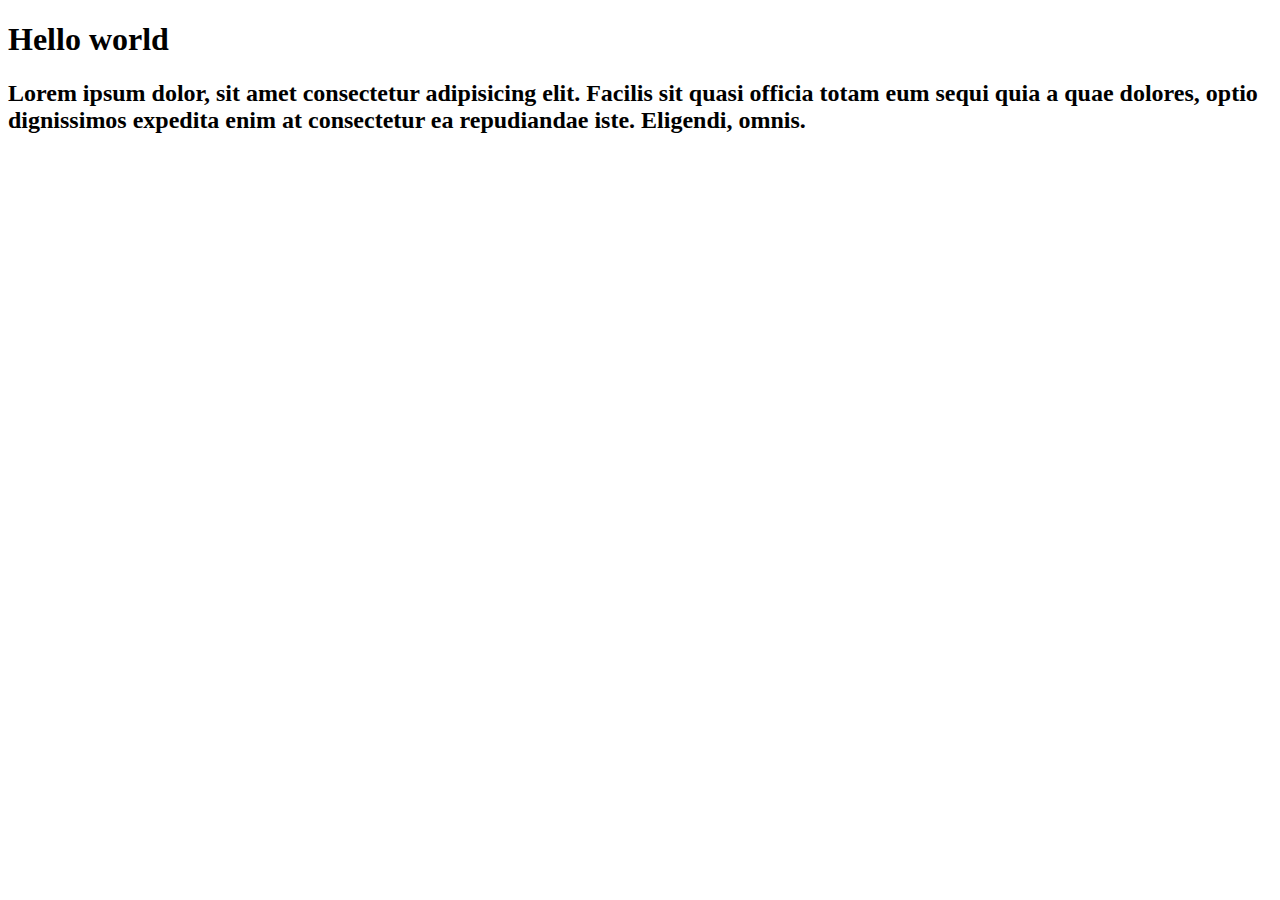
<file: part1/index.html>
<!DOCTYPE html>
<html lang="en">
  <head>
    <meta charset="UTF-8" />
    <meta name="viewport" content="width=device-width, initial-scale=1.0" />
    <title>Javascript & DOM Part 1</title>
  </head>
  <body>
    <h1>Hello world</h1>
    <h2>
      Lorem ipsum dolor, sit amet consectetur adipisicing elit. Facilis sit
      quasi officia totam eum sequi quia a quae dolores, optio dignissimos
      expedita enim at consectetur ea repudiandae iste. Eligendi, omnis.
    </h2>
  </body>
  <script src="./script.js"></script>
</html>
</file>
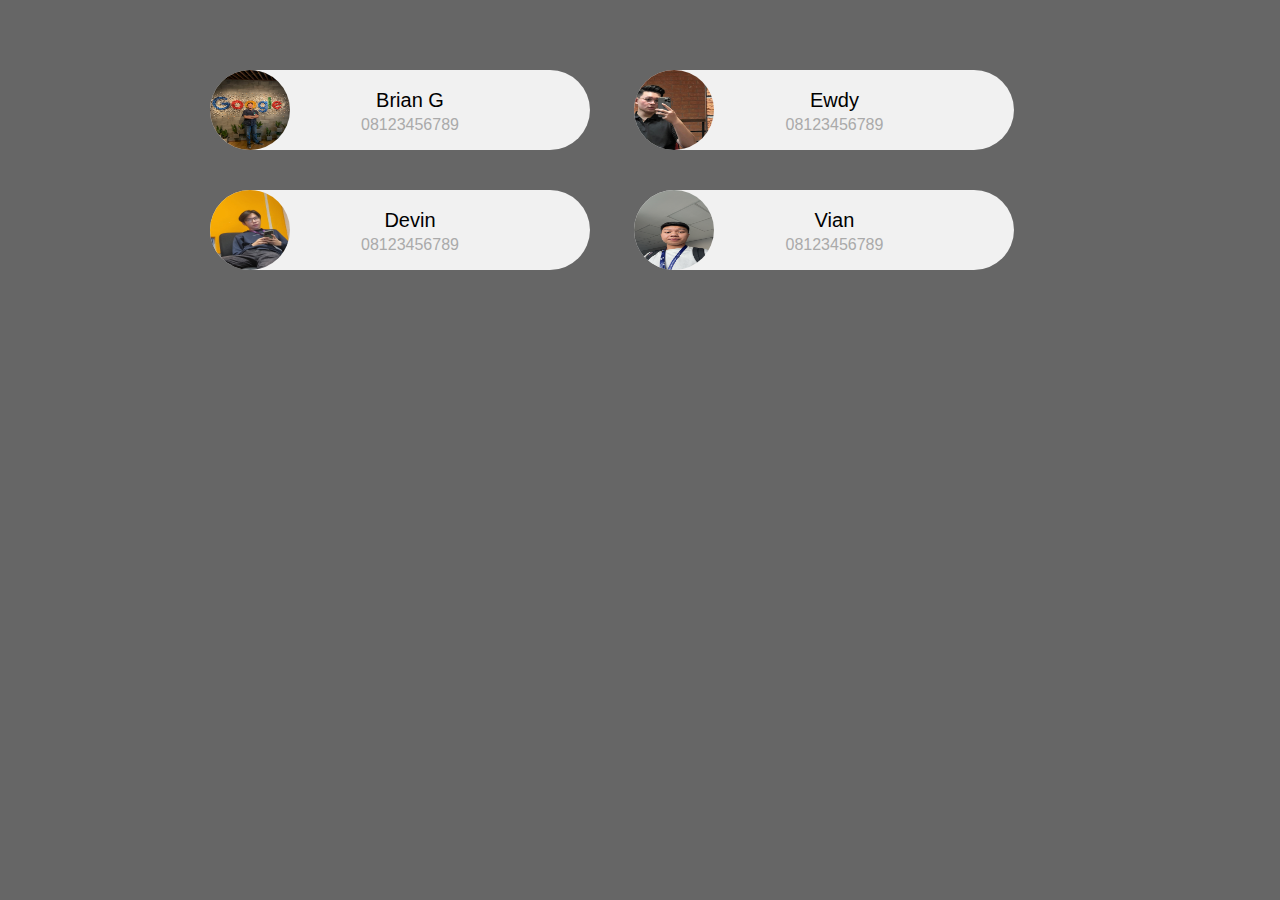
<file: part10&11&12/index.html>
<!DOCTYPE html>
<html>
  <head>
    <title>DOM Traversal</title>
    <link rel="stylesheet" type="text/css" href="style.css" />
  </head>
  <body>
    <div class="container">
      <div class="card">
        <img src="img/brian.jpg" width="96" height="96" />
        <span class="nama">Brian G</span>
        <span class="telp">08123456789</span>
        <span class="close"></span>
      </div>
      <div class="card">
        <img src="img/ewdy.jpg" width="96" height="96" />
        <span class="nama">Ewdy</span>
        <span class="telp">08123456789</span>
        <span class="close"></span>
      </div>
      <div class="card">
        <img src="img/desu.jpg" width="96" height="96" />
        <span class="nama">Devin</span>
        <span class="telp">08123456789</span>
        <span class="close"></span>
      </div>
      <div class="card">
        <img src="img/vian.JPG" width="96" height="96" />
        <span class="nama">Vian</span>
        <span class="telp">08123456789</span>
        <span class="close"></span>
      </div>
    </div>

    <script src="script.js"></script>
  </body>
</html>
</file>
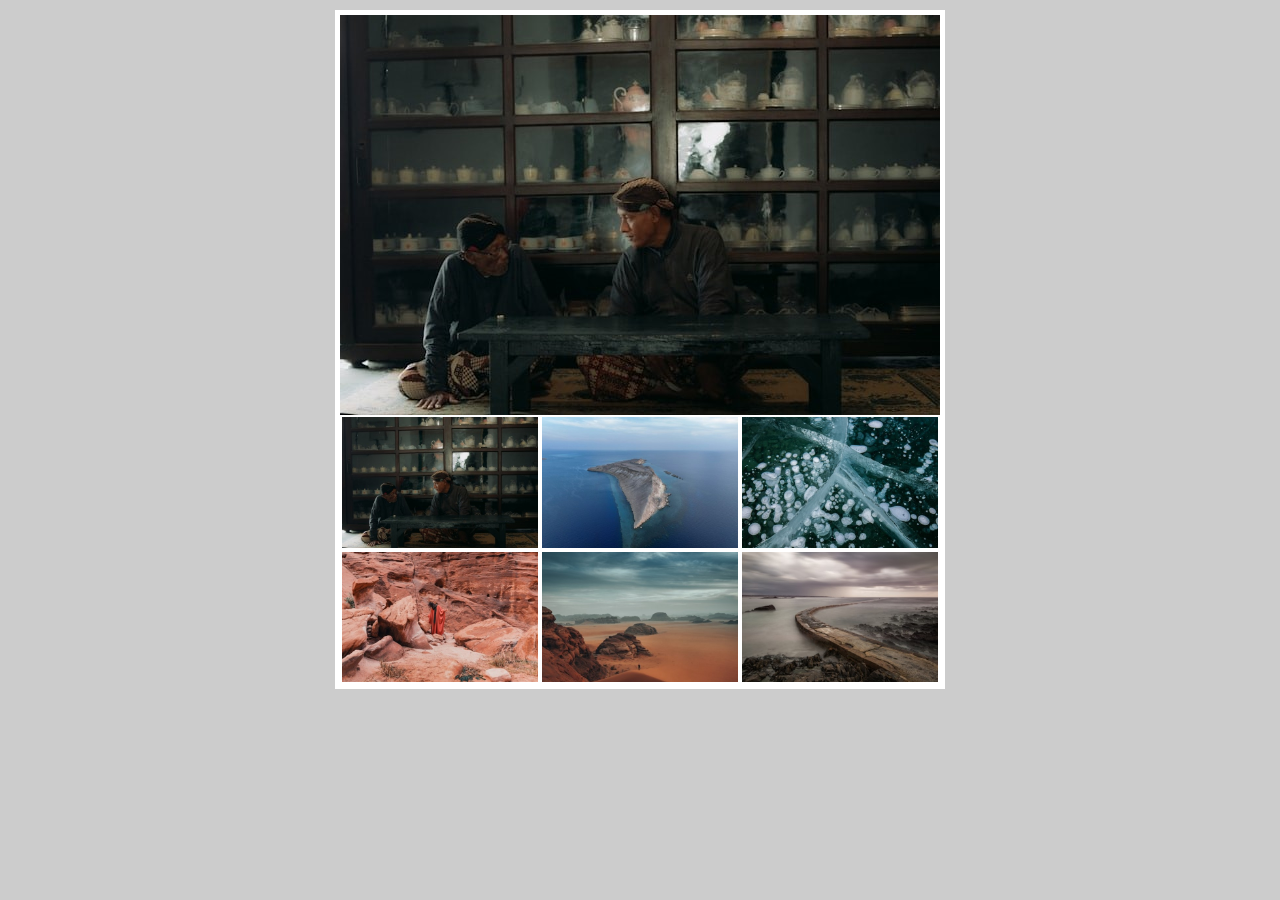
<file: part13/index.html>
<!DOCTYPE html>
<html lang="en">
  <head>
    <meta charset="UTF-8" />
    <meta name="viewport" content="width=device-width, initial-scale=1.0" />
    <link rel="stylesheet" href="style.css" />
    <title>Gallery</title>
  </head>
  <body>
    <div class="container">
      <img src="./img/gambar1.jpg" alt="" class="main">
      <div class="thumbnail">
        <img src="./img/gambar1.jpg" alt="" class="thumb">
        <img src="./img/gambar2.jpg" alt="" class="thumb">
        <img src="./img/gambar3.jpg" alt="" class="thumb">
        <img src="./img/gambar4.jpg" alt="" class="thumb">
        <img src="./img/gambar5.jpg" alt="" class="thumb">
        <img src="./img/gambar6.jpg" alt="" class="thumb">
      </div>
    </div>

    <script src="script.js"></script>
  </body>
</html>
</file>
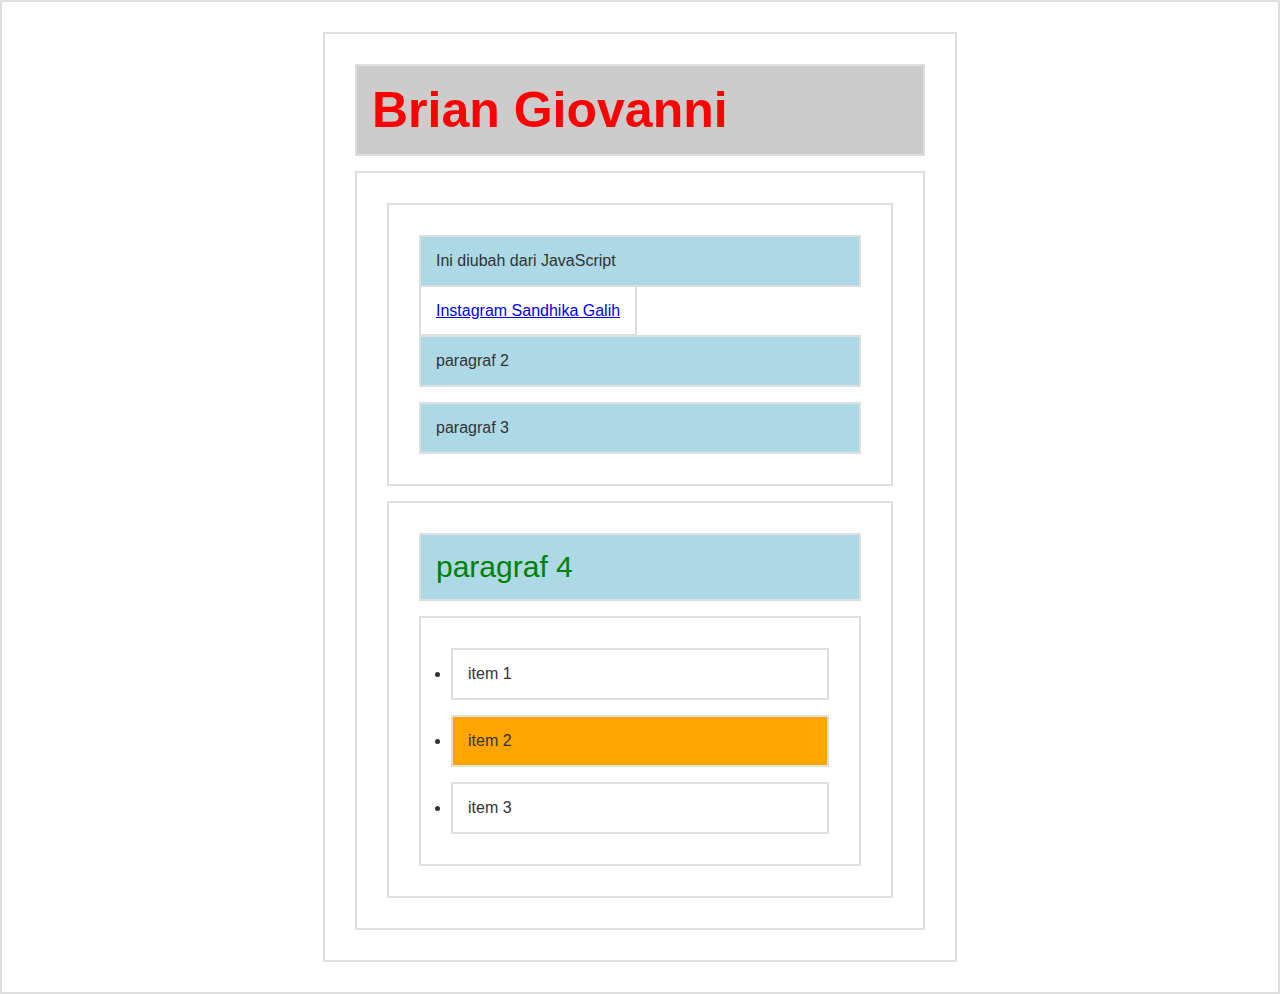
<file: part3&4/index.html>
<!DOCTYPE html>
<html lang="en">
  <head>
    <meta charset="UTF-8" />
    <title>Dom Selection</title>
    <style>
      * {
        border: 2px solid #dedede;
        padding: 15px;
        margin: 15px;
      }
      html {
        margin: 0;
        padding: 0;
      }
      body {
        max-width: 600px;
        margin: 30px auto;
        font-family: sans-serif;
        color: #333;
      }
    </style>
  </head>
  <body>
    <h1 id="judul">Hello World</h1>
    <div id="container">
      <section id="a">
        <p class="p1">paragraf 1</p>
        <a href="http://instagram.com/sandhikagalih"
          >Instagram Sandhika Galih</a
        >
        <p class="p2">paragraf 2</p>
        <p class="p3">paragraf 3</p>
      </section>
      <section id="b">
        <p>paragraf 4</p>
        <ul>
          <li>item 1</li>
          <li>item 2</li>
          <li>item 3</li>
        </ul>
      </section>
    </div>
  </body>
  <script src="script.js"></script>
</html>
</file>
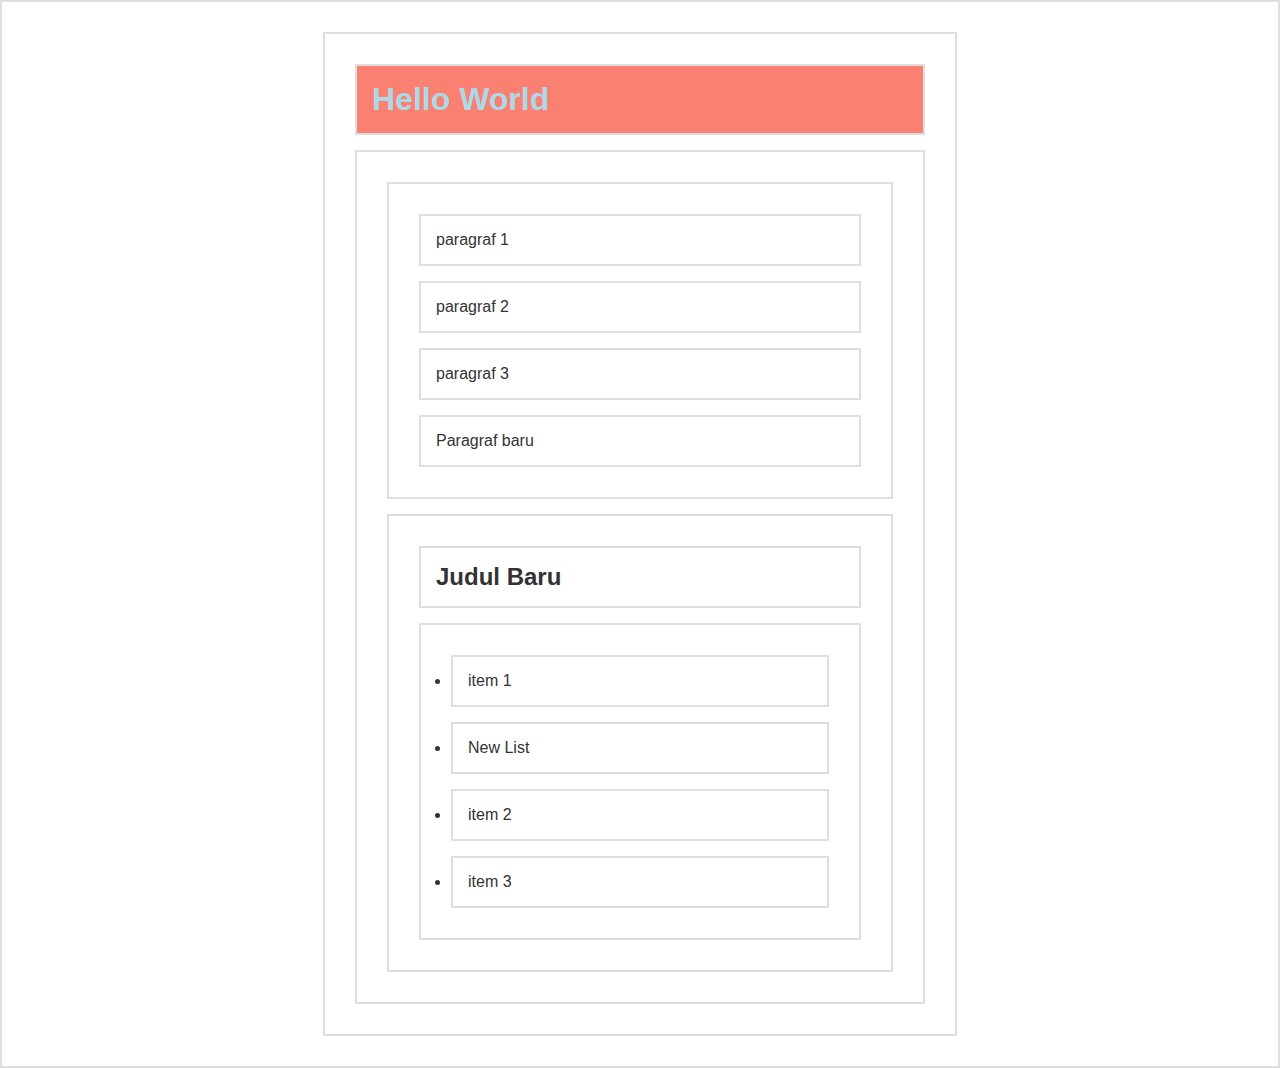
<file: part5&6/index.html>
<!DOCTYPE html>
<html lang="en">
  <head>
    <meta charset="UTF-8" />
    <title>Dom Selection</title>
    <style>
      * {
        border: 2px solid #dedede;
        padding: 15px;
        margin: 15px;
      }
      html {
        margin: 0;
        padding: 0;
      }
      body {
        max-width: 600px;
        margin: 30px auto;
        font-family: sans-serif;
        color: #333;
      }
      .biru-muda { background-color: lightblue;}
    </style>
  </head>
  <body>
    <h1 id="judul">Hello World</h1>
    <div id="container">
      <section id="a">
        <p class="p1">paragraf 1</p>
        <a href="http://instagram.com/sandhikagalih">Instagram Sandhika Galih</a>
        <p class="p2">paragraf 2</p>
        <p class="p3">paragraf 3</p>
      </section>
      <section id="b">
        <p>paragraf 4</p>
        <ul>
          <li>item 1</li>
          <li>item 2</li>
          <li>item 3</li>
        </ul>
      </section>
    </div>

    <script src="script.js"></script>
  </body>
</html>
</file>
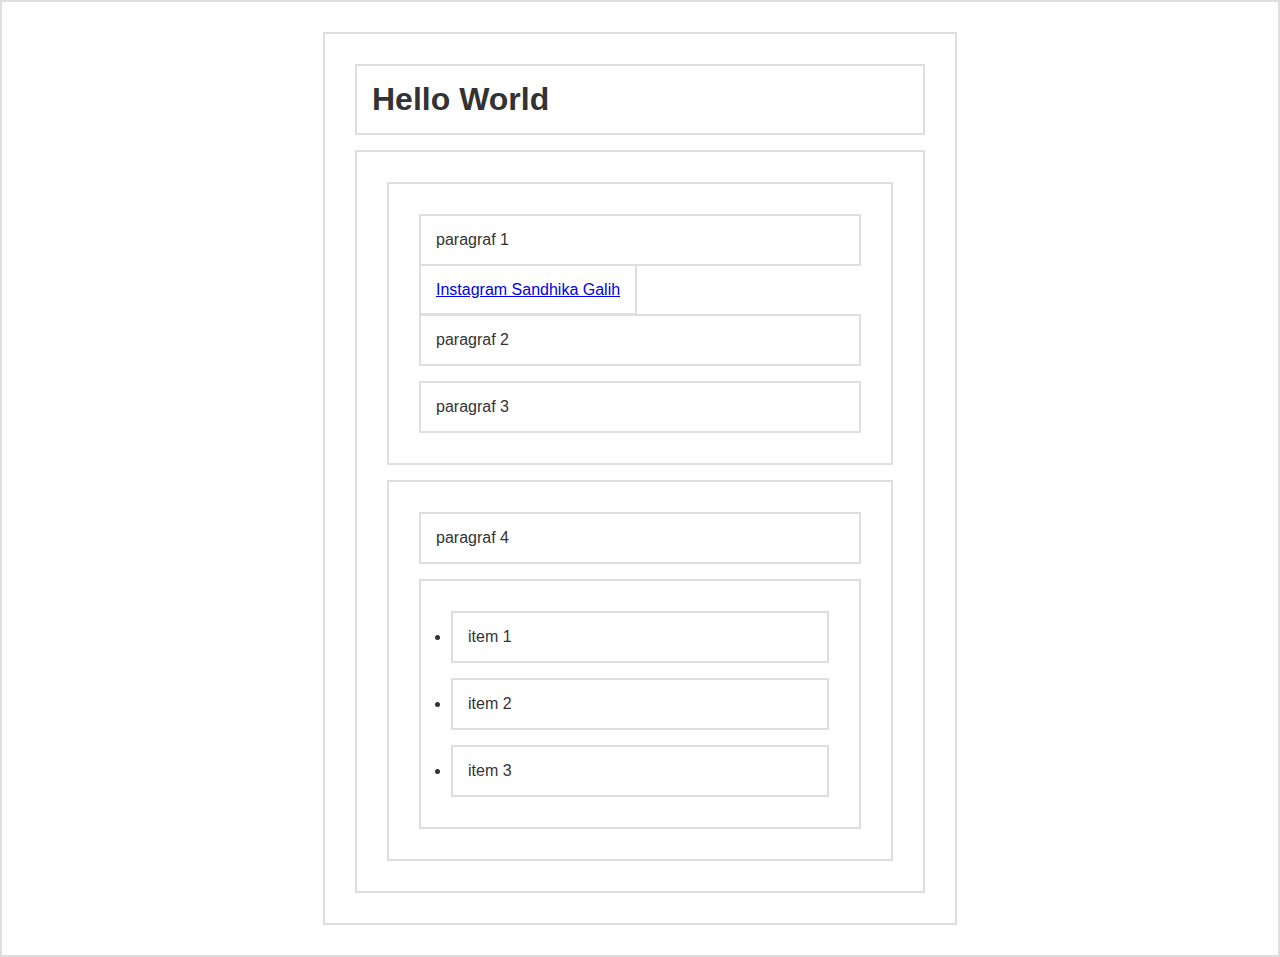
<file: part7/index.html>
<!DOCTYPE html>
<html lang="en">
  <head>
    <meta charset="UTF-8" />
    <title>Dom Selection</title>
    <style>
      * {
        border: 2px solid #dedede;
        padding: 15px;
        margin: 15px;
      }
      html {
        margin: 0;
        padding: 0;
      }
      body {
        max-width: 600px;
        margin: 30px auto;
        font-family: sans-serif;
        color: #333;
      }
    </style>
  </head>
  <body>
    <h1 id="judul">Hello World</h1>
    <div id="container">
      <section id="a">
        <p class="p1">paragraf 1</p>
        <a href="http://instagram.com/sandhikagalih"
          >Instagram Sandhika Galih</a
        >
        <p class="p2">paragraf 2</p>
        <p class="p3" onclick="ubahWarnaP3()">paragraf 3</p>
      </section>
      <section id="b">
        <p>paragraf 4</p>
        <ul>
          <li>item 1</li>
          <li>item 2</li>
          <li>item 3</li>
        </ul>
      </section>
    </div>

    <script src="script.js"></script>
  </body>
</html>
</file>
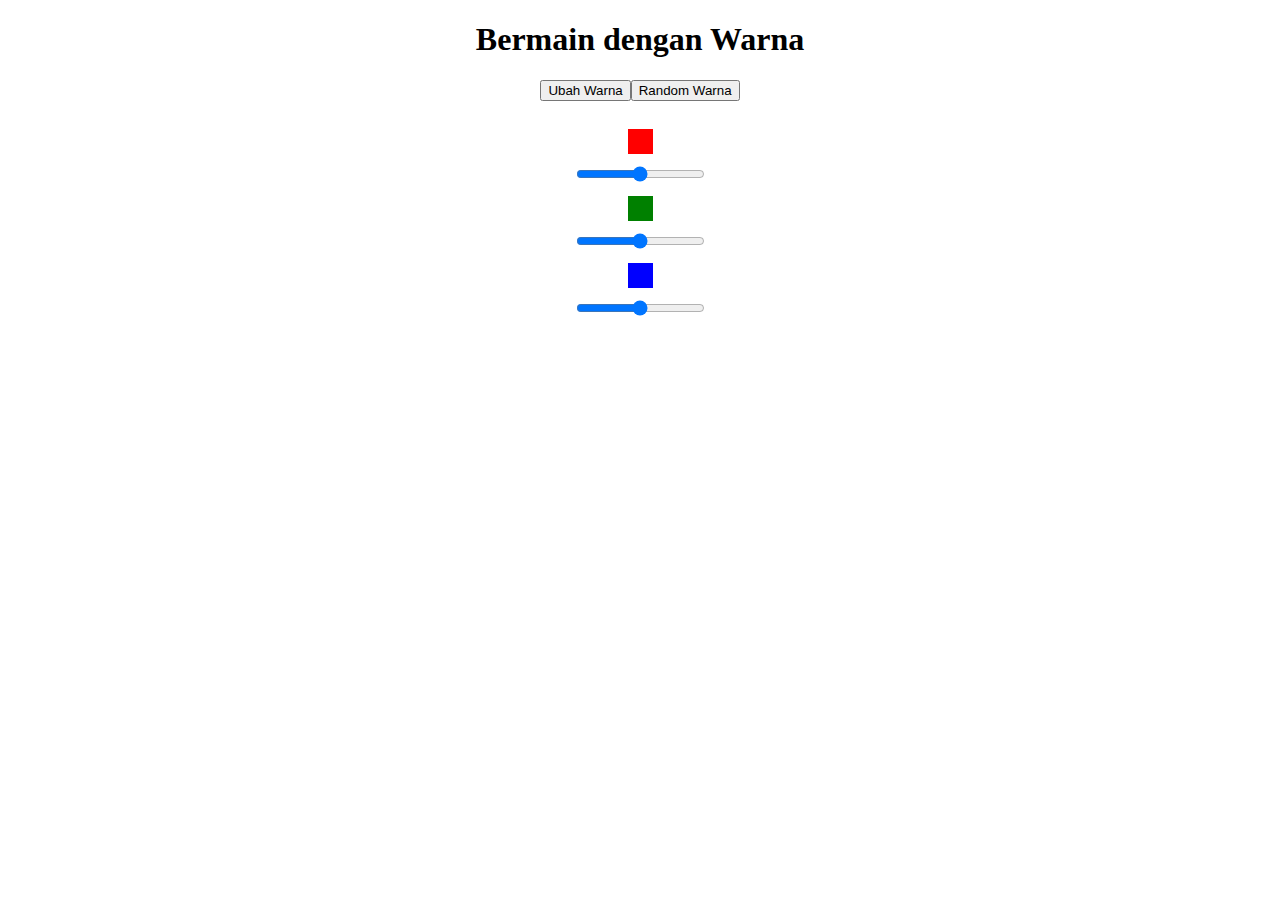
<file: part8/index.html>
<!DOCTYPE html>
<html lang="en">
  <head>
    <meta charset="UTF-8" />
    <meta name="viewport" content="width=device-width, initial-scale=1.0" />
    <title>Latihan DOM</title>
    <style>
      html, body {
        height: 100%;
        text-align: center;
      }
      .biru-muda {
        background-color: lightblue;
      }
      .kotak {
        width: 25px;
        height: 25px;
        margin: 10px auto;
      }
      .merah {
        background-color: red;
      }
      .hijau {
        background-color: green;
      }
      .biru {
        background-color: blue;
      }
    </style>
  </head>
  <body>
    <h1>Bermain dengan Warna</h1>
    <button type="button" id="tbUbahWarna">Ubah Warna</button>

    <br /><br />

    <div class="kotak merah"></div>
    <input type="range" name="sMerah" min="0" max="255" />

    <div class="kotak hijau"></div>
    <input type="range" name="sHijau" min="0" max="255" />

    <div class="kotak biru"></div>
    <input type="range" name="sBiru" min="0" max="255" />

    <script src="script.js"></script>
  </body>
</html>
</file>
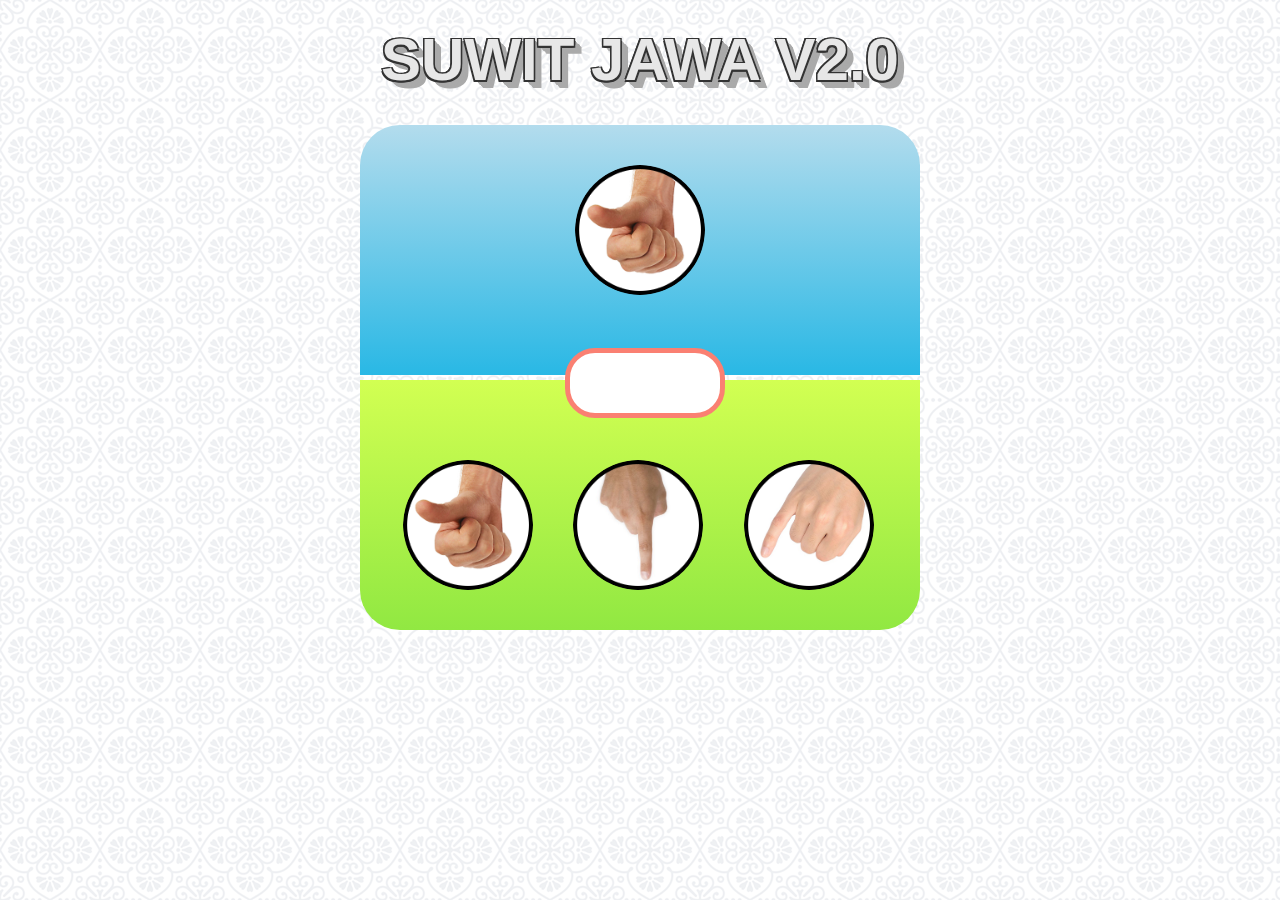
<file: part9 (2)/index.html>
<!DOCTYPE html>
<html lang="en">
  <head>
    <meta charset="UTF-8" />
    <meta name="viewport" content="width=device-width, initial-scale=1.0" />
    <link rel="stylesheet" type="text/css" href="style.css" />
    <title>Suwit Jawa</title>
  </head>
  <body>
    <h1>Suwit Jawa v2.0</h1>

    <div class="container">
      <div class="area-komputer">
        <img src="img/gajah.png" class="img-komputer" />
      </div>
      <div class="info"></div>
      <div class="area-player">
        <ul>
          <li>
            <img src="img/gajah.png" class="gajah" />
          </li>
          <li>
            <img src="img/orang.png" class="orang" />
          </li>
          <li>
            <img src="img/semut.png" class="semut" />
          </li>
        </ul>
      </div>
    </div>
  </body>
  <script src="script.js"></script>
</html>
</file>
<file: part10&11&12/style.css>
body {
  margin: 50px;
  font-family: arial;
  background-color: #666;
}

.container {
  width: 900px;
  margin: auto;
}

.card {
  display: inline-block;
  width: 220px;
  padding: 0 80px;
  height: 80px;
  font-size: 16px;
  line-height: 80px;
  border-radius: 40px;
  background-color: #f1f1f1;
  margin: 20px;
  position: relative;
  text-align: center;
}

.card img {
  float: left;
  margin: 0 10px 0 -80px;
  height: 80px;
  width: 80px;
  border-radius: 50%;
  position: relative;
}

.card a {
  text-decoration: none;
}

.card .nama,
.card .telp {
  display: block;
  line-height: 20px;
  padding: 0 5px;
}

.card .nama {
  margin-left: 20px;
  margin-top: 20px;
  font-size: 20px;
}

.card .telp {
  margin-left: 20px;
  margin-top: 5px;
  font-size: 16px;
  color: #aaa;
}

.card .close {
  font-size: 24px;
  font-weight: bold;
  color: #999;
  position: absolute;
  top: 0;
  right: 30px;
  cursor: pointer;
}

.card:hover .close {
  color: red;
}
</file>
<file: part13/style.css>
* {
  margin: 0;
  padding: 0;
  line-height: 0;
}

body {
  background-color: #ccc;
  text-align: center;
}

.container {
  width: 600px;
  margin: 10px auto;
  border: 5px solid white;
  overflow: auto;
}

.thumb {
  width: 200px;
  float: left;
  border: 2px solid white;
  box-sizing: border-box;
}

.thumb:hover {
  opacity: 0.5;
  cursor: pointer;
}

@keyframes fade {
  to {
    opacity: 1;
  }
}

.fade {
  opacity: 0;
  animation: fade 0.5s;
  -webkit-animation: fade 0.5s forwards;
}

.active {
  opacity: 0.5;
}
</file>
<file: part9 (2)/style.css>
/* http://meyerweb.com/eric/tools/css/reset/ 
   v2.0 | 20110126
   License: none (public domain)
*/

html,
body,
div,
span,
applet,
object,
iframe,
h1,
h2,
h3,
h4,
h5,
h6,
p,
blockquote,
pre,
a,
abbr,
acronym,
address,
big,
cite,
code,
del,
dfn,
em,
img,
ins,
kbd,
q,
s,
samp,
small,
strike,
strong,
sub,
sup,
tt,
var,
b,
u,
i,
center,
dl,
dt,
dd,
ol,
ul,
li,
fieldset,
form,
label,
legend,
table,
caption,
tbody,
tfoot,
thead,
tr,
th,
td,
article,
aside,
canvas,
details,
embed,
figure,
figcaption,
footer,
header,
hgroup,
menu,
nav,
output,
ruby,
section,
summary,
time,
mark,
audio,
video {
  margin: 0;
  padding: 0;
  border: 0;
  font-size: 100%;
  font: inherit;
  vertical-align: baseline;
}
/* HTML5 display-role reset for older browsers */
article,
aside,
details,
figcaption,
figure,
footer,
header,
hgroup,
menu,
nav,
section {
  display: block;
}
body {
  line-height: 1;
}
ol,
ul {
  list-style: none;
}
blockquote,
q {
  quotes: none;
}
blockquote:before,
blockquote:after,
q:before,
q:after {
  content: "";
  content: none;
}
table {
  border-collapse: collapse;
  border-spacing: 0;
}

/* Suwit Jawa 2.0 */

body {
  background-image: url(img/bg.png);
  font-family: arial;
}
h1 {
  font-size: 60px;
  font-weight: bold;
  text-align: center;
  margin: 10px 0;
  margin-top: 30px;
  text-transform: uppercase;
  color: #e7e7e7;
  text-shadow: 1.5px 1.5px 0 #333, 0px 1.5px 0 #333, -1.5px -1.5px 0 #333,
    -1.5px -1.5px 0 #333, -1.5px 1.5px 0 #333, 1.5px -1.5px 0 #333,
    0.7778174593px 0.7778174593px 0 #aaaaaa,
    1.5556349186px 1.5556349186px 0 #aaaaaa,
    2.3334523779px 2.3334523779px 0 #aaaaaa,
    3.1112698372px 3.1112698372px 0 #aaaaaa,
    3.8890872965px 3.8890872965px 0 #aaaaaa,
    4.6669047558px 4.6669047558px 0 #aaaaaa,
    5.4447222151px 5.4447222151px 0 #aaaaaa,
    6.2225396744px 6.2225396744px 0 #aaaaaa,
    7.0003571337px 7.0003571337px 0 #aaaaaa,
    7.7781745931px 7.7781745931px 0 #aaaaaa;
}

.container {
  width: 600px;
  margin: auto;
  padding: 20px;
  position: relative;
}

.area-komputer {
  width: 560px;
  height: 250px;
  margin: 5px auto;
  background-color: lightblue;
  background: linear-gradient(
    to bottom,
    rgba(179, 220, 237, 1) 0%,
    rgba(41, 184, 229, 1) 100%
  );
  position: relative;
  padding-top: 40px;
  box-sizing: border-box;
  border-radius: 40px 40px 0 0;
}

.area-player {
  width: 560px;
  height: 250px;
  margin: 5px auto;
  background-color: lightgreen;
  background: linear-gradient(
    to bottom,
    rgba(210, 255, 82, 1) 0%,
    rgba(145, 232, 66, 1) 100%
  );
  position: relative;
  border-radius: 0 0 40px 40px;
}

.info {
  width: 150px;
  height: 60px;
  border: 5px solid salmon;
  position: absolute;
  left: 50%;
  margin-left: -75px;
  top: 50%;
  margin-top: -30px;
  background-color: white;
  border-radius: 30px;
  z-index: 1;
  text-align: center;
  line-height: 60px;
  color: #f89bb4;
  font-size: 26px;
  text-shadow: 1px 1px 1px rgba(0, 0, 0, 0.3);
}

ul {
  padding-top: 80px;
  padding-left: 25px;
}

li {
  display: inline-block;
  margin: 0 18px;
}

img {
  width: 130px;
  height: 130px;
  display: block;
  margin: auto;
  border-radius: 50%;
}

.gajah,
.orang,
.semut {
  transition: 0.3s;
  position: relative;
  top: 0;
  cursor: pointer;
}

.gajah:hover,
.semut:hover,
.orang:hover,
.active {
  box-shadow: 0 0 10px 5px limegreen;
}

.gajah:active,
.semut:active,
.orang:active {
  top: 2px;
}
</file>
